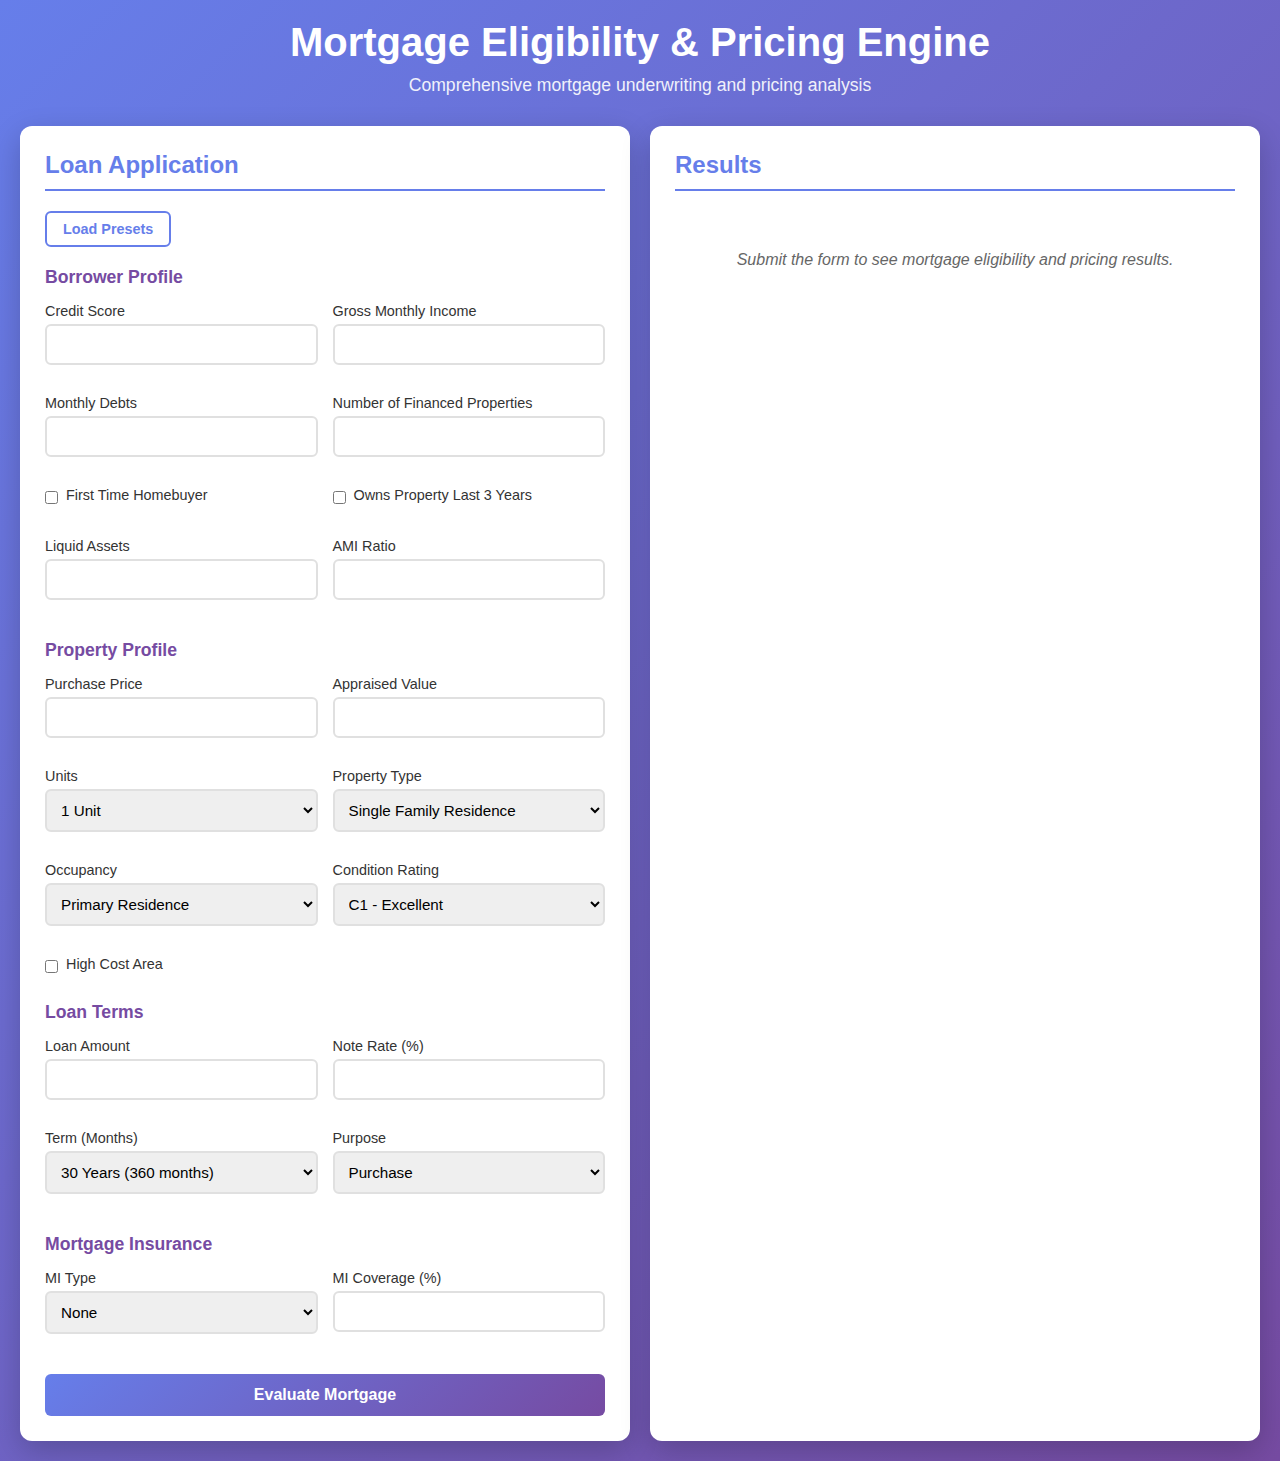
<file: static-web/index.html>
<!DOCTYPE html>
<html lang="en">
<head>
    <meta charset="UTF-8">
    <meta name="viewport" content="width=device-width, initial-scale=1.0">
    <title>Mortgage Eligibility & Pricing Engine</title>
    <link rel="stylesheet" href="styles.css">
</head>
<body>
    <div class="container">
        <div class="header">
            <h1>Mortgage Eligibility & Pricing Engine</h1>
            <p>Comprehensive mortgage underwriting and pricing analysis</p>
        </div>

        <div class="main-content">
            <div class="card">
                <h2>Loan Application</h2>
                
                <div class="preset-buttons">
                    <button type="button" class="btn btn-secondary" onclick="loadPresets()">Load Presets</button>
                </div>

                <div id="presetSelection" style="display: none;">
                    <h3>Select a Preset Scenario:</h3>
                    <div id="presetRadios"></div>
                    <button type="button" class="btn btn-secondary" onclick="applySelectedPreset()">Apply Selected Preset</button>
                </div>

                <form id="mortgageForm">
                    <div class="form-section">
                        <h3>Borrower Profile</h3>
                        <div class="form-row">
                            <div class="form-group">
                                <label for="credit_score">Credit Score</label>
                                <input type="number" id="credit_score" name="credit_score" required>
                            </div>
                            <div class="form-group">
                                <label for="gross_monthly_income">Gross Monthly Income</label>
                                <input type="number" id="gross_monthly_income" name="gross_monthly_income" required>
                            </div>
                        </div>
                        <div class="form-row">
                            <div class="form-group">
                                <label for="monthly_debts">Monthly Debts</label>
                                <input type="number" id="monthly_debts" name="monthly_debts" required>
                            </div>
                            <div class="form-group">
                                <label for="num_financed_properties">Number of Financed Properties</label>
                                <input type="number" id="num_financed_properties" name="num_financed_properties" required>
                            </div>
                        </div>
                        <div class="form-row">
                            <div class="form-group">
                                <div class="checkbox-group">
                                    <input type="checkbox" id="first_time_homebuyer" name="first_time_homebuyer">
                                    <label for="first_time_homebuyer">First Time Homebuyer</label>
                                </div>
                            </div>
                            <div class="form-group">
                                <div class="checkbox-group">
                                    <input type="checkbox" id="owns_property_last_3yrs" name="owns_property_last_3yrs">
                                    <label for="owns_property_last_3yrs">Owns Property Last 3 Years</label>
                                </div>
                            </div>
                        </div>
                        <div class="form-row">
                            <div class="form-group">
                                <label for="liquid_assets">Liquid Assets</label>
                                <input type="number" id="liquid_assets" name="liquid_assets" required>
                            </div>
                            <div class="form-group">
                                <label for="ami_ratio">AMI Ratio</label>
                                <input type="number" step="0.01" id="ami_ratio" name="ami_ratio">
                            </div>
                        </div>
                    </div>

                    <div class="form-section">
                        <h3>Property Profile</h3>
                        <div class="form-row">
                            <div class="form-group">
                                <label for="purchase_price">Purchase Price</label>
                                <input type="number" id="purchase_price" name="purchase_price">
                            </div>
                            <div class="form-group">
                                <label for="appraised_value">Appraised Value</label>
                                <input type="number" id="appraised_value" name="appraised_value" required>
                            </div>
                        </div>
                        <div class="form-row">
                            <div class="form-group">
                                <label for="units">Units</label>
                                <select id="units" name="units" required>
                                    <option value="1">1 Unit</option>
                                    <option value="2">2 Units</option>
                                    <option value="3">3 Units</option>
                                    <option value="4">4 Units</option>
                                </select>
                            </div>
                            <div class="form-group">
                                <label for="property_type">Property Type</label>
                                <select id="property_type" name="property_type" required>
                                    <option value="SFR">Single Family Residence</option>
                                    <option value="Condo">Condominium</option>
                                    <option value="Townhome">Townhome</option>
                                    <option value="Coop">Cooperative</option>
                                    <option value="Manufactured">Manufactured Home</option>
                                </select>
                            </div>
                        </div>
                        <div class="form-row">
                            <div class="form-group">
                                <label for="occupancy">Occupancy</label>
                                <select id="occupancy" name="occupancy" required>
                                    <option value="primary">Primary Residence</option>
                                    <option value="second_home">Secondary Residence</option>
                                    <option value="investment">Investment Property</option>
                                </select>
                            </div>
                            <div class="form-group">
                                <label for="condition_rating">Condition Rating</label>
                                <select id="condition_rating" name="condition_rating" required>
                                    <option value="C1">C1 - Excellent</option>
                                    <option value="C2">C2 - Good</option>
                                    <option value="C3">C3 - Average</option>
                                    <option value="C4">C4 - Below Average</option>
                                    <option value="C5">C5 - Poor</option>
                                    <option value="C6">C6 - Unsatisfactory</option>
                                </select>
                            </div>
                        </div>
                        <div class="form-group">
                            <div class="checkbox-group">
                                <input type="checkbox" id="is_high_cost_area" name="is_high_cost_area">
                                <label for="is_high_cost_area">High Cost Area</label>
                            </div>
                        </div>
                    </div>

                    <div class="form-section">
                        <h3>Loan Terms</h3>
                        <div class="form-row">
                            <div class="form-group">
                                <label for="loan_amount">Loan Amount</label>
                                <input type="number" id="loan_amount" name="loan_amount" required>
                            </div>
                            <div class="form-group">
                                <label for="note_rate">Note Rate (%)</label>
                                <input type="number" step="0.001" id="note_rate" name="note_rate" required>
                            </div>
                        </div>
                        <div class="form-row">
                            <div class="form-group">
                                <label for="term_months">Term (Months)</label>
                                <select id="term_months" name="term_months" required>
                                    <option value="360">30 Years (360 months)</option>
                                    <option value="180">15 Years (180 months)</option>
                                    <option value="240">20 Years (240 months)</option>
                                </select>
                            </div>
                            <div class="form-group">
                                <label for="purpose">Purpose</label>
                                <select id="purpose" name="purpose" required>
                                    <option value="purchase">Purchase</option>
                                    <option value="rate_term_refi">Refinance</option>
                                    <option value="cash_out_refi">Cash-Out Refinance</option>
                                </select>
                            </div>
                        </div>
                    </div>

                    <div class="form-section">
                        <h3>Mortgage Insurance</h3>
                        <div class="form-row">
                            <div class="form-group">
                                <label for="mi_type">MI Type</label>
                                <select id="mi_type" name="mi_type">
                                    <option value="">None</option>
                                    <option value="BPMI">Borrower Paid MI</option>
                                    <option value="LPMI">Lender Paid MI</option>
                                </select>
                            </div>
                            <div class="form-group">
                                <label for="mi_coverage_pct">MI Coverage (%)</label>
                                <input type="number" step="0.01" id="mi_coverage_pct" name="mi_coverage_pct">
                            </div>
                        </div>
                    </div>

                    <button type="submit" class="btn btn-primary">Evaluate Mortgage</button>
                </form>
            </div>

            <div class="card">
                <h2>Results</h2>
                
                <div id="loading" class="loading">
                    <div class="spinner"></div>
                    <p>Analyzing mortgage eligibility...</p>
                </div>

                <div id="emptyState" class="empty-state">
                    <p>Submit the form to see mortgage eligibility and pricing results.</p>
                </div>

                <div id="results" class="results" style="display: none;"></div>
            </div>
        </div>
    </div>

    <script src="config.js"></script>
    <script src="app.js"></script>
</body>
</html>
</file>
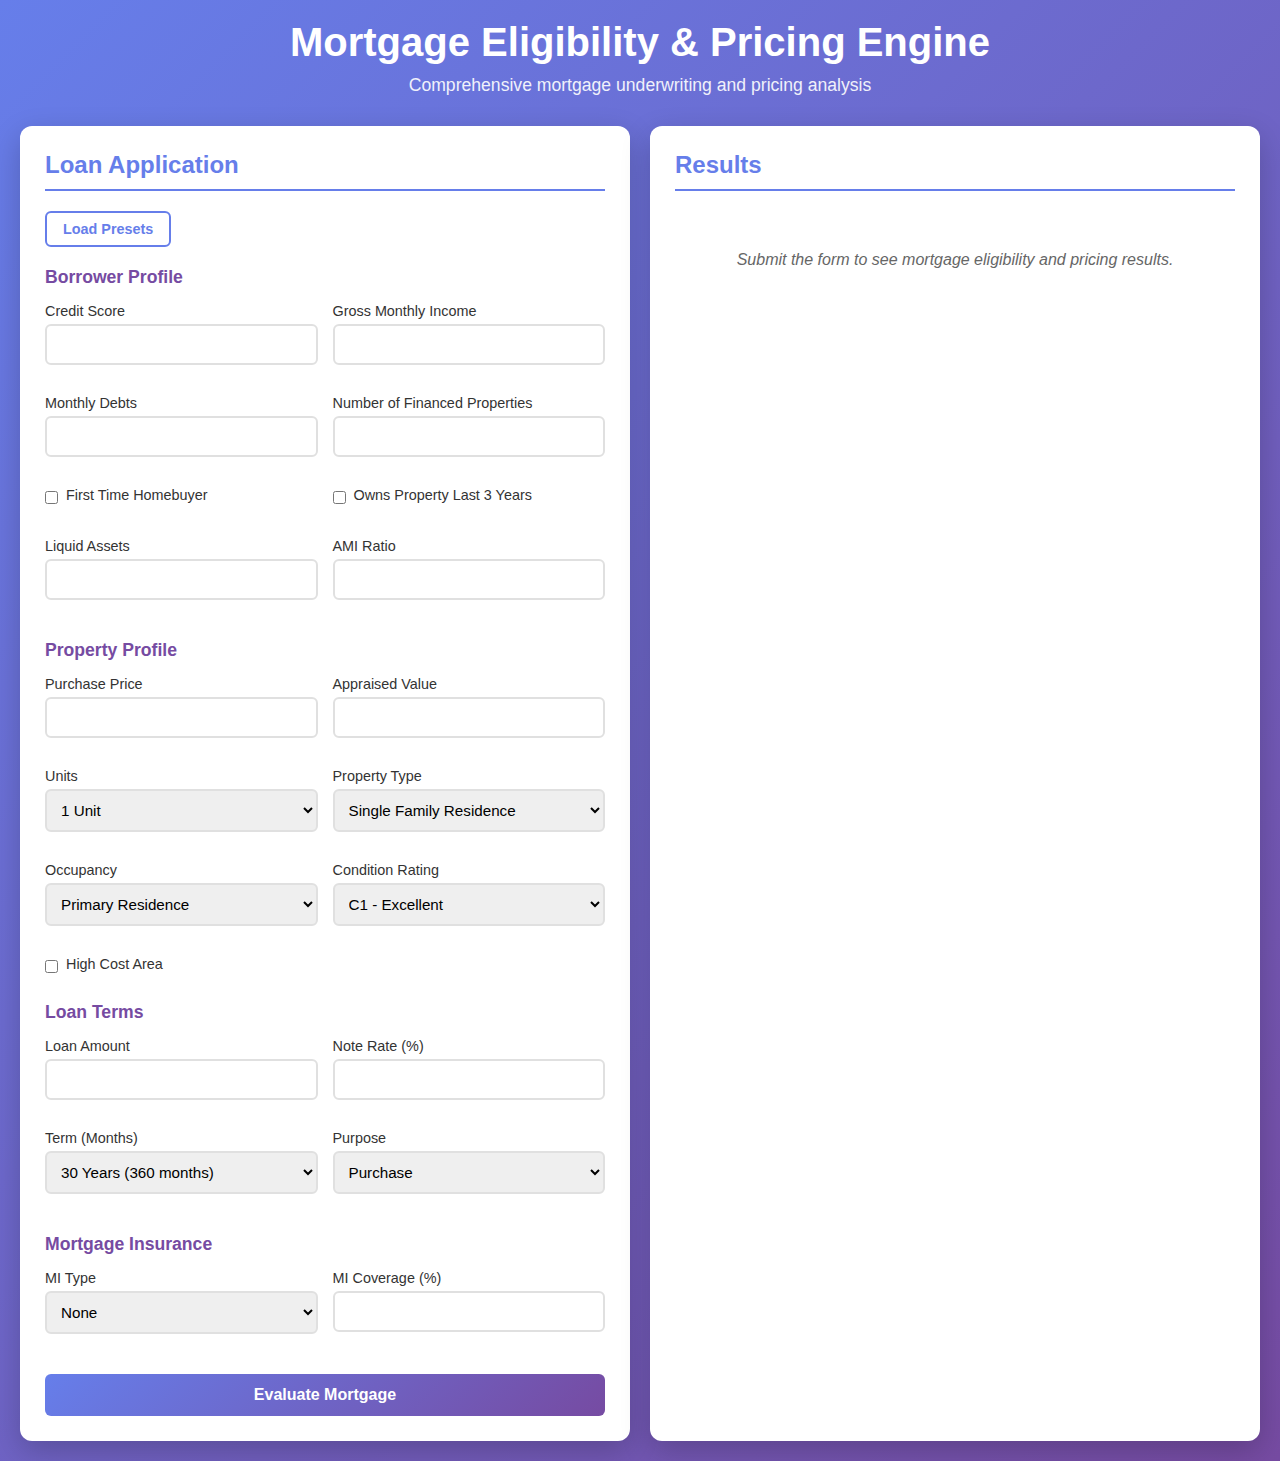
<file: cdk/cdk.out/asset.03d6d4d8469b354d5c015d3ddf0f50f775de23e49809a048fe6ca0d27b8a43d0/index.html>
<!DOCTYPE html>
<html lang="en">
<head>
    <meta charset="UTF-8">
    <meta name="viewport" content="width=device-width, initial-scale=1.0">
    <title>Mortgage Eligibility & Pricing Engine</title>
    <link rel="stylesheet" href="styles.css">
</head>
<body>
    <div class="container">
        <div class="header">
            <h1>Mortgage Eligibility & Pricing Engine</h1>
            <p>Comprehensive mortgage underwriting and pricing analysis</p>
        </div>

        <div class="main-content">
            <div class="card">
                <h2>Loan Application</h2>
                
                <div class="preset-buttons">
                    <button type="button" class="btn btn-secondary" onclick="loadPresets()">Load Presets</button>
                </div>

                <div id="presetSelection" style="display: none;">
                    <h3>Select a Preset Scenario:</h3>
                    <div id="presetRadios"></div>
                    <button type="button" class="btn btn-secondary" onclick="applySelectedPreset()">Apply Selected Preset</button>
                </div>

                <form id="mortgageForm">
                    <div class="form-section">
                        <h3>Borrower Profile</h3>
                        <div class="form-row">
                            <div class="form-group">
                                <label for="credit_score">Credit Score</label>
                                <input type="number" id="credit_score" name="credit_score" required>
                            </div>
                            <div class="form-group">
                                <label for="gross_monthly_income">Gross Monthly Income</label>
                                <input type="number" id="gross_monthly_income" name="gross_monthly_income" required>
                            </div>
                        </div>
                        <div class="form-row">
                            <div class="form-group">
                                <label for="monthly_debts">Monthly Debts</label>
                                <input type="number" id="monthly_debts" name="monthly_debts" required>
                            </div>
                            <div class="form-group">
                                <label for="num_financed_properties">Number of Financed Properties</label>
                                <input type="number" id="num_financed_properties" name="num_financed_properties" required>
                            </div>
                        </div>
                        <div class="form-row">
                            <div class="form-group">
                                <div class="checkbox-group">
                                    <input type="checkbox" id="first_time_homebuyer" name="first_time_homebuyer">
                                    <label for="first_time_homebuyer">First Time Homebuyer</label>
                                </div>
                            </div>
                            <div class="form-group">
                                <div class="checkbox-group">
                                    <input type="checkbox" id="owns_property_last_3yrs" name="owns_property_last_3yrs">
                                    <label for="owns_property_last_3yrs">Owns Property Last 3 Years</label>
                                </div>
                            </div>
                        </div>
                        <div class="form-row">
                            <div class="form-group">
                                <label for="liquid_assets">Liquid Assets</label>
                                <input type="number" id="liquid_assets" name="liquid_assets" required>
                            </div>
                            <div class="form-group">
                                <label for="ami_ratio">AMI Ratio</label>
                                <input type="number" step="0.01" id="ami_ratio" name="ami_ratio">
                            </div>
                        </div>
                    </div>

                    <div class="form-section">
                        <h3>Property Profile</h3>
                        <div class="form-row">
                            <div class="form-group">
                                <label for="purchase_price">Purchase Price</label>
                                <input type="number" id="purchase_price" name="purchase_price">
                            </div>
                            <div class="form-group">
                                <label for="appraised_value">Appraised Value</label>
                                <input type="number" id="appraised_value" name="appraised_value" required>
                            </div>
                        </div>
                        <div class="form-row">
                            <div class="form-group">
                                <label for="units">Units</label>
                                <select id="units" name="units" required>
                                    <option value="1">1 Unit</option>
                                    <option value="2">2 Units</option>
                                    <option value="3">3 Units</option>
                                    <option value="4">4 Units</option>
                                </select>
                            </div>
                            <div class="form-group">
                                <label for="property_type">Property Type</label>
                                <select id="property_type" name="property_type" required>
                                    <option value="SFR">Single Family Residence</option>
                                    <option value="Condo">Condominium</option>
                                    <option value="Townhome">Townhome</option>
                                    <option value="Coop">Cooperative</option>
                                    <option value="Manufactured">Manufactured Home</option>
                                </select>
                            </div>
                        </div>
                        <div class="form-row">
                            <div class="form-group">
                                <label for="occupancy">Occupancy</label>
                                <select id="occupancy" name="occupancy" required>
                                    <option value="Primary">Primary Residence</option>
                                    <option value="Secondary">Secondary Residence</option>
                                    <option value="Investment">Investment Property</option>
                                </select>
                            </div>
                            <div class="form-group">
                                <label for="condition_rating">Condition Rating</label>
                                <select id="condition_rating" name="condition_rating" required>
                                    <option value="C1">C1 - Excellent</option>
                                    <option value="C2">C2 - Good</option>
                                    <option value="C3">C3 - Average</option>
                                    <option value="C4">C4 - Below Average</option>
                                    <option value="C5">C5 - Poor</option>
                                    <option value="C6">C6 - Unsatisfactory</option>
                                </select>
                            </div>
                        </div>
                        <div class="form-group">
                            <div class="checkbox-group">
                                <input type="checkbox" id="is_high_cost_area" name="is_high_cost_area">
                                <label for="is_high_cost_area">High Cost Area</label>
                            </div>
                        </div>
                    </div>

                    <div class="form-section">
                        <h3>Loan Terms</h3>
                        <div class="form-row">
                            <div class="form-group">
                                <label for="loan_amount">Loan Amount</label>
                                <input type="number" id="loan_amount" name="loan_amount" required>
                            </div>
                            <div class="form-group">
                                <label for="note_rate">Note Rate (%)</label>
                                <input type="number" step="0.001" id="note_rate" name="note_rate" required>
                            </div>
                        </div>
                        <div class="form-row">
                            <div class="form-group">
                                <label for="term_months">Term (Months)</label>
                                <select id="term_months" name="term_months" required>
                                    <option value="360">30 Years (360 months)</option>
                                    <option value="180">15 Years (180 months)</option>
                                    <option value="240">20 Years (240 months)</option>
                                </select>
                            </div>
                            <div class="form-group">
                                <label for="purpose">Purpose</label>
                                <select id="purpose" name="purpose" required>
                                    <option value="Purchase">Purchase</option>
                                    <option value="Refinance">Refinance</option>
                                    <option value="CashOut">Cash-Out Refinance</option>
                                </select>
                            </div>
                        </div>
                    </div>

                    <div class="form-section">
                        <h3>Mortgage Insurance</h3>
                        <div class="form-row">
                            <div class="form-group">
                                <label for="mi_type">MI Type</label>
                                <select id="mi_type" name="mi_type">
                                    <option value="">None</option>
                                    <option value="BPMI">Borrower Paid MI</option>
                                    <option value="LPMI">Lender Paid MI</option>
                                </select>
                            </div>
                            <div class="form-group">
                                <label for="mi_coverage_pct">MI Coverage (%)</label>
                                <input type="number" step="0.01" id="mi_coverage_pct" name="mi_coverage_pct">
                            </div>
                        </div>
                    </div>

                    <button type="submit" class="btn btn-primary">Evaluate Mortgage</button>
                </form>
            </div>

            <div class="card">
                <h2>Results</h2>
                
                <div id="loading" class="loading">
                    <div class="spinner"></div>
                    <p>Analyzing mortgage eligibility...</p>
                </div>

                <div id="emptyState" class="empty-state">
                    <p>Submit the form to see mortgage eligibility and pricing results.</p>
                </div>

                <div id="results" class="results" style="display: none;"></div>
            </div>
        </div>
    </div>

    <script src="config.js"></script>
    <script src="app.js"></script>
</body>
</html>
</file>
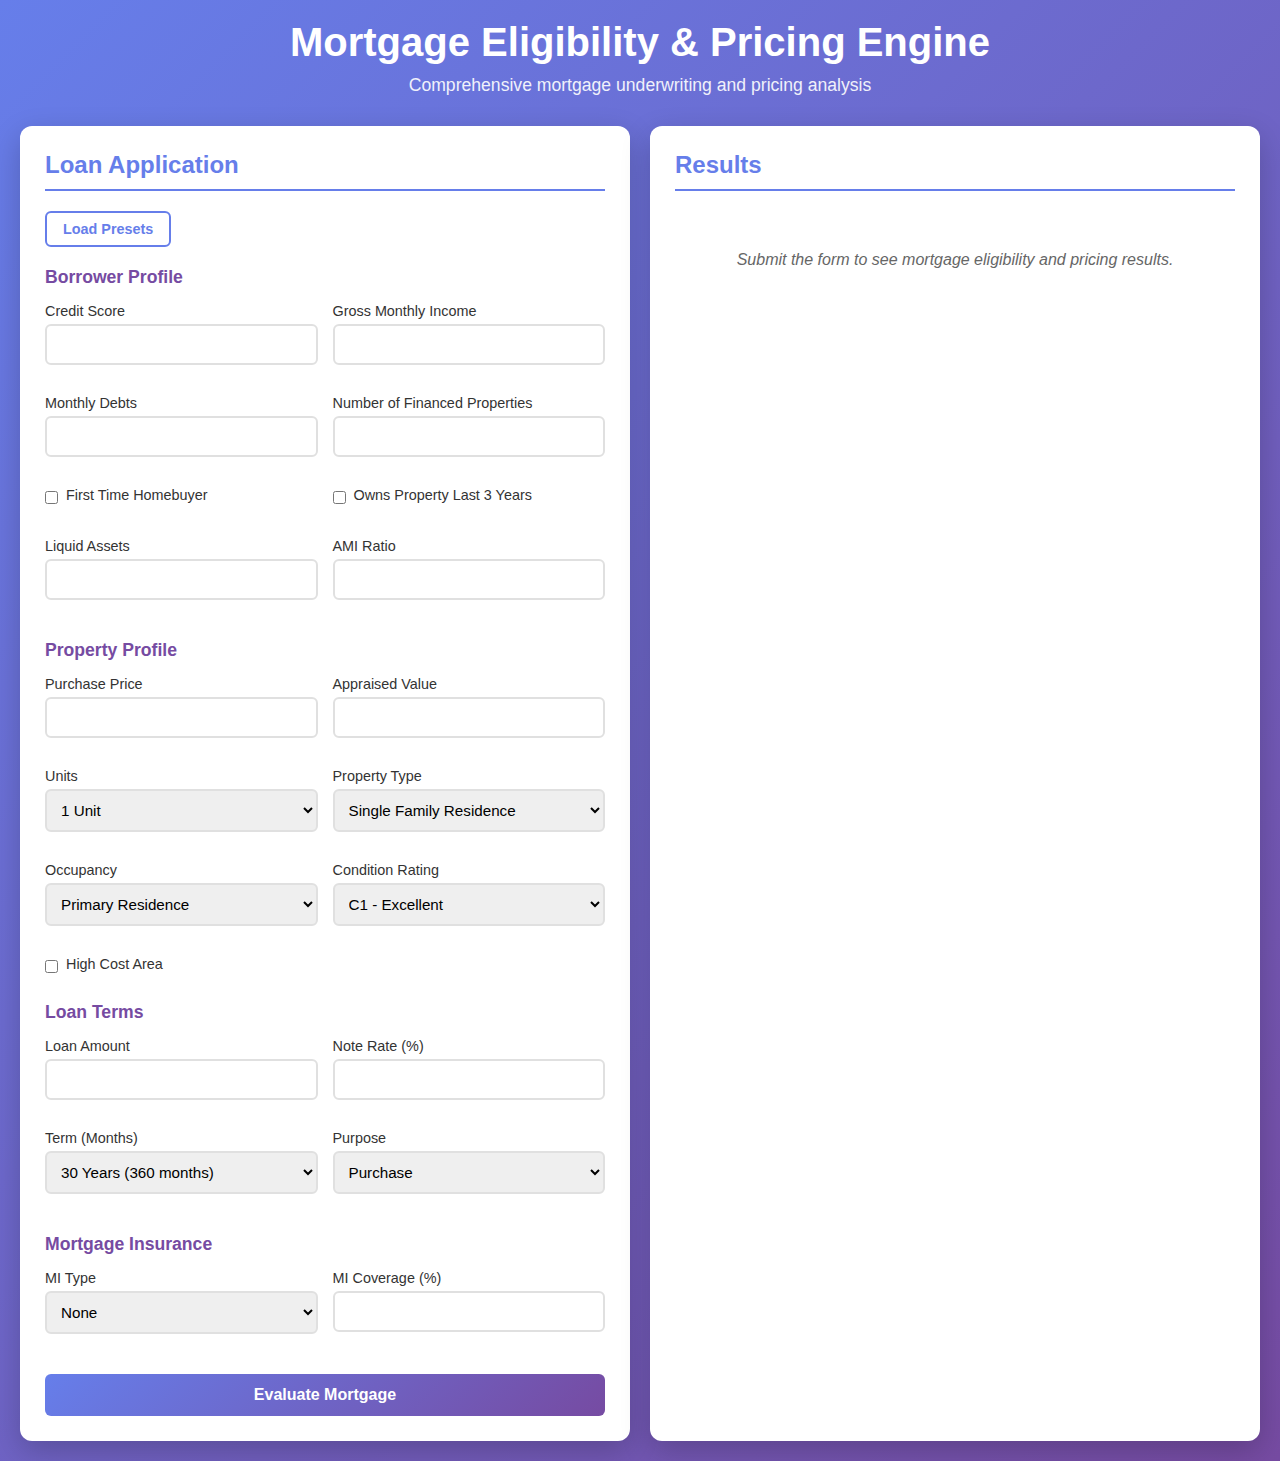
<file: cdk/cdk.out/asset.c796e0f99173d7dfc06f0fd836d64d00e26c8a3ec945b05cda5c6e98d4aee24b/index.html>
<!DOCTYPE html>
<html lang="en">
<head>
    <meta charset="UTF-8">
    <meta name="viewport" content="width=device-width, initial-scale=1.0">
    <title>Mortgage Eligibility & Pricing Engine</title>
    <link rel="stylesheet" href="styles.css">
</head>
<body>
    <div class="container">
        <div class="header">
            <h1>Mortgage Eligibility & Pricing Engine</h1>
            <p>Comprehensive mortgage underwriting and pricing analysis</p>
        </div>

        <div class="main-content">
            <div class="card">
                <h2>Loan Application</h2>
                
                <div class="preset-buttons">
                    <button type="button" class="btn btn-secondary" onclick="loadPresets()">Load Presets</button>
                </div>

                <div id="presetSelection" style="display: none;">
                    <h3>Select a Preset Scenario:</h3>
                    <div id="presetRadios"></div>
                    <button type="button" class="btn btn-secondary" onclick="applySelectedPreset()">Apply Selected Preset</button>
                </div>

                <form id="mortgageForm">
                    <div class="form-section">
                        <h3>Borrower Profile</h3>
                        <div class="form-row">
                            <div class="form-group">
                                <label for="credit_score">Credit Score</label>
                                <input type="number" id="credit_score" name="credit_score" required>
                            </div>
                            <div class="form-group">
                                <label for="gross_monthly_income">Gross Monthly Income</label>
                                <input type="number" id="gross_monthly_income" name="gross_monthly_income" required>
                            </div>
                        </div>
                        <div class="form-row">
                            <div class="form-group">
                                <label for="monthly_debts">Monthly Debts</label>
                                <input type="number" id="monthly_debts" name="monthly_debts" required>
                            </div>
                            <div class="form-group">
                                <label for="num_financed_properties">Number of Financed Properties</label>
                                <input type="number" id="num_financed_properties" name="num_financed_properties" required>
                            </div>
                        </div>
                        <div class="form-row">
                            <div class="form-group">
                                <div class="checkbox-group">
                                    <input type="checkbox" id="first_time_homebuyer" name="first_time_homebuyer">
                                    <label for="first_time_homebuyer">First Time Homebuyer</label>
                                </div>
                            </div>
                            <div class="form-group">
                                <div class="checkbox-group">
                                    <input type="checkbox" id="owns_property_last_3yrs" name="owns_property_last_3yrs">
                                    <label for="owns_property_last_3yrs">Owns Property Last 3 Years</label>
                                </div>
                            </div>
                        </div>
                        <div class="form-row">
                            <div class="form-group">
                                <label for="liquid_assets">Liquid Assets</label>
                                <input type="number" id="liquid_assets" name="liquid_assets" required>
                            </div>
                            <div class="form-group">
                                <label for="ami_ratio">AMI Ratio</label>
                                <input type="number" step="0.01" id="ami_ratio" name="ami_ratio">
                            </div>
                        </div>
                    </div>

                    <div class="form-section">
                        <h3>Property Profile</h3>
                        <div class="form-row">
                            <div class="form-group">
                                <label for="purchase_price">Purchase Price</label>
                                <input type="number" id="purchase_price" name="purchase_price">
                            </div>
                            <div class="form-group">
                                <label for="appraised_value">Appraised Value</label>
                                <input type="number" id="appraised_value" name="appraised_value" required>
                            </div>
                        </div>
                        <div class="form-row">
                            <div class="form-group">
                                <label for="units">Units</label>
                                <select id="units" name="units" required>
                                    <option value="1">1 Unit</option>
                                    <option value="2">2 Units</option>
                                    <option value="3">3 Units</option>
                                    <option value="4">4 Units</option>
                                </select>
                            </div>
                            <div class="form-group">
                                <label for="property_type">Property Type</label>
                                <select id="property_type" name="property_type" required>
                                    <option value="SFR">Single Family Residence</option>
                                    <option value="Condo">Condominium</option>
                                    <option value="Townhome">Townhome</option>
                                    <option value="Coop">Cooperative</option>
                                    <option value="Manufactured">Manufactured Home</option>
                                </select>
                            </div>
                        </div>
                        <div class="form-row">
                            <div class="form-group">
                                <label for="occupancy">Occupancy</label>
                                <select id="occupancy" name="occupancy" required>
                                    <option value="Primary">Primary Residence</option>
                                    <option value="Secondary">Secondary Residence</option>
                                    <option value="Investment">Investment Property</option>
                                </select>
                            </div>
                            <div class="form-group">
                                <label for="condition_rating">Condition Rating</label>
                                <select id="condition_rating" name="condition_rating" required>
                                    <option value="C1">C1 - Excellent</option>
                                    <option value="C2">C2 - Good</option>
                                    <option value="C3">C3 - Average</option>
                                    <option value="C4">C4 - Below Average</option>
                                    <option value="C5">C5 - Poor</option>
                                    <option value="C6">C6 - Unsatisfactory</option>
                                </select>
                            </div>
                        </div>
                        <div class="form-group">
                            <div class="checkbox-group">
                                <input type="checkbox" id="is_high_cost_area" name="is_high_cost_area">
                                <label for="is_high_cost_area">High Cost Area</label>
                            </div>
                        </div>
                    </div>

                    <div class="form-section">
                        <h3>Loan Terms</h3>
                        <div class="form-row">
                            <div class="form-group">
                                <label for="loan_amount">Loan Amount</label>
                                <input type="number" id="loan_amount" name="loan_amount" required>
                            </div>
                            <div class="form-group">
                                <label for="note_rate">Note Rate (%)</label>
                                <input type="number" step="0.001" id="note_rate" name="note_rate" required>
                            </div>
                        </div>
                        <div class="form-row">
                            <div class="form-group">
                                <label for="term_months">Term (Months)</label>
                                <select id="term_months" name="term_months" required>
                                    <option value="360">30 Years (360 months)</option>
                                    <option value="180">15 Years (180 months)</option>
                                    <option value="240">20 Years (240 months)</option>
                                </select>
                            </div>
                            <div class="form-group">
                                <label for="purpose">Purpose</label>
                                <select id="purpose" name="purpose" required>
                                    <option value="Purchase">Purchase</option>
                                    <option value="Refinance">Refinance</option>
                                    <option value="CashOut">Cash-Out Refinance</option>
                                </select>
                            </div>
                        </div>
                    </div>

                    <div class="form-section">
                        <h3>Mortgage Insurance</h3>
                        <div class="form-row">
                            <div class="form-group">
                                <label for="mi_type">MI Type</label>
                                <select id="mi_type" name="mi_type">
                                    <option value="">None</option>
                                    <option value="BPMI">Borrower Paid MI</option>
                                    <option value="LPMI">Lender Paid MI</option>
                                </select>
                            </div>
                            <div class="form-group">
                                <label for="mi_coverage_pct">MI Coverage (%)</label>
                                <input type="number" step="0.01" id="mi_coverage_pct" name="mi_coverage_pct">
                            </div>
                        </div>
                    </div>

                    <button type="submit" class="btn btn-primary">Evaluate Mortgage</button>
                </form>
            </div>

            <div class="card">
                <h2>Results</h2>
                
                <div id="loading" class="loading">
                    <div class="spinner"></div>
                    <p>Analyzing mortgage eligibility...</p>
                </div>

                <div id="emptyState" class="empty-state">
                    <p>Submit the form to see mortgage eligibility and pricing results.</p>
                </div>

                <div id="results" class="results" style="display: none;"></div>
            </div>
        </div>
    </div>

    <script src="app.js"></script>
</body>
</html>
</file>
<file: static-web/styles.css>
* {
    margin: 0;
    padding: 0;
    box-sizing: border-box;
}

body {
    font-family: -apple-system, BlinkMacSystemFont, 'Segoe UI', Roboto, Oxygen, Ubuntu, Cantarell, sans-serif;
    background: linear-gradient(135deg, #667eea 0%, #764ba2 100%);
    min-height: 100vh;
    padding: 20px;
}

.container {
    max-width: 1400px;
    margin: 0 auto;
}

.header {
    text-align: center;
    color: white;
    margin-bottom: 30px;
}

.header h1 {
    font-size: 2.5rem;
    margin-bottom: 10px;
}

.header p {
    font-size: 1.1rem;
    opacity: 0.9;
}

.main-content {
    display: grid;
    grid-template-columns: 1fr 1fr;
    gap: 20px;
}

@media (max-width: 1024px) {
    .main-content {
        grid-template-columns: 1fr;
    }
}

.card {
    background: white;
    border-radius: 12px;
    padding: 25px;
    box-shadow: 0 10px 30px rgba(0, 0, 0, 0.2);
}

.card h2 {
    color: #667eea;
    margin-bottom: 20px;
    font-size: 1.5rem;
    border-bottom: 2px solid #667eea;
    padding-bottom: 10px;
}

.form-section {
    margin-bottom: 25px;
}

.form-section h3 {
    color: #764ba2;
    margin-bottom: 15px;
    font-size: 1.1rem;
}

.form-row {
    display: grid;
    grid-template-columns: 1fr 1fr;
    gap: 15px;
    margin-bottom: 15px;
}

.form-group {
    margin-bottom: 15px;
}

.form-group label {
    display: block;
    margin-bottom: 5px;
    color: #333;
    font-weight: 500;
    font-size: 0.9rem;
}

.form-group input,
.form-group select {
    width: 100%;
    padding: 10px;
    border: 2px solid #e0e0e0;
    border-radius: 6px;
    font-size: 0.95rem;
    transition: border-color 0.3s;
}

.form-group input:focus,
.form-group select:focus {
    outline: none;
    border-color: #667eea;
}

.checkbox-group {
    display: flex;
    align-items: center;
    gap: 8px;
}

.checkbox-group input[type="checkbox"] {
    width: auto;
}

.preset-buttons {
    display: flex;
    gap: 10px;
    margin-bottom: 20px;
    flex-wrap: wrap;
}

.btn {
    padding: 12px 24px;
    border: none;
    border-radius: 6px;
    font-size: 1rem;
    font-weight: 600;
    cursor: pointer;
    transition: all 0.3s;
}

.btn-primary {
    background: linear-gradient(135deg, #667eea 0%, #764ba2 100%);
    color: white;
    width: 100%;
}

.btn-primary:hover {
    transform: translateY(-2px);
    box-shadow: 0 5px 15px rgba(102, 126, 234, 0.4);
}

.btn-secondary {
    background: white;
    color: #667eea;
    border: 2px solid #667eea;
    padding: 8px 16px;
    font-size: 0.9rem;
}

.btn-secondary:hover {
    background: #667eea;
    color: white;
}

.results {
    overflow-y: auto;
    max-height: calc(100vh - 100px);
}

.result-status {
    padding: 20px;
    border-radius: 8px;
    margin-bottom: 20px;
    text-align: center;
    font-size: 1.3rem;
    font-weight: bold;
}

.result-status.approved {
    background: #d4edda;
    color: #155724;
    border: 2px solid #28a745;
}

.result-status.denied {
    background: #f8d7da;
    color: #721c24;
    border: 2px solid #dc3545;
}

.metrics-grid {
    display: grid;
    grid-template-columns: repeat(auto-fit, minmax(150px, 1fr));
    gap: 15px;
    margin-bottom: 20px;
}

.metric-card {
    background: #f8f9fa;
    padding: 15px;
    border-radius: 8px;
    text-align: center;
    border-left: 4px solid #667eea;
}

.metric-card .label {
    font-size: 0.85rem;
    color: #666;
    margin-bottom: 5px;
}

.metric-card .value {
    font-size: 1.3rem;
    font-weight: bold;
    color: #333;
}

.flags {
    display: flex;
    flex-wrap: wrap;
    gap: 8px;
    margin-bottom: 20px;
}

.flag {
    background: #667eea;
    color: white;
    padding: 6px 12px;
    border-radius: 20px;
    font-size: 0.85rem;
    font-weight: 500;
}

.pricing-section {
    background: #f8f9fa;
    padding: 20px;
    border-radius: 8px;
    margin-bottom: 20px;
}

.pricing-header {
    display: grid;
    grid-template-columns: repeat(2, 1fr);
    gap: 15px;
    margin-bottom: 15px;
}

.pricing-item {
    background: white;
    padding: 12px;
    border-radius: 6px;
    border-left: 4px solid #764ba2;
}

.pricing-item .label {
    font-size: 0.85rem;
    color: #666;
}

.pricing-item .value {
    font-size: 1.2rem;
    font-weight: bold;
    color: #333;
}

.llpa-components {
    margin-top: 15px;
}

.llpa-component {
    display: flex;
    justify-content: space-between;
    padding: 10px;
    background: white;
    border-radius: 6px;
    margin-bottom: 8px;
}

.llpa-component .name {
    font-weight: 500;
}

.llpa-component .value {
    font-weight: bold;
    color: #667eea;
}

.llpa-component .value.negative {
    color: #28a745;
}

.failed-rules {
    background: #f8d7da;
    border-left: 4px solid #dc3545;
    padding: 15px;
    border-radius: 8px;
    margin-bottom: 20px;
}

.failed-rules h3 {
    color: #721c24;
    margin-bottom: 10px;
}

.failed-rules ul {
    margin-left: 20px;
}

.failed-rules li {
    color: #721c24;
    margin-bottom: 5px;
}

.loading {
    text-align: center;
    padding: 40px;
    display: none;
}

.loading.active {
    display: block;
}

.spinner {
    border: 4px solid #f3f3f3;
    border-top: 4px solid #667eea;
    border-radius: 50%;
    width: 40px;
    height: 40px;
    animation: spin 1s linear infinite;
    margin: 0 auto 20px;
}

@keyframes spin {
    0% { transform: rotate(0deg); }
    100% { transform: rotate(360deg); }
}

.empty-state {
    text-align: center;
    padding: 40px;
    color: #666;
    font-style: italic;
}

#presetSelection {
    background: #f8f9fa;
    padding: 15px;
    border-radius: 8px;
    margin-bottom: 20px;
}

#presetRadios {
    margin: 10px 0;
}

#presetRadios label {
    display: block;
    margin: 5px 0;
    cursor: pointer;
}

#presetRadios input[type="radio"] {
    margin-right: 8px;
}
</file>
<file: cdk/cdk.out/asset.03d6d4d8469b354d5c015d3ddf0f50f775de23e49809a048fe6ca0d27b8a43d0/styles.css>
* {
    margin: 0;
    padding: 0;
    box-sizing: border-box;
}

body {
    font-family: -apple-system, BlinkMacSystemFont, 'Segoe UI', Roboto, Oxygen, Ubuntu, Cantarell, sans-serif;
    background: linear-gradient(135deg, #667eea 0%, #764ba2 100%);
    min-height: 100vh;
    padding: 20px;
}

.container {
    max-width: 1400px;
    margin: 0 auto;
}

.header {
    text-align: center;
    color: white;
    margin-bottom: 30px;
}

.header h1 {
    font-size: 2.5rem;
    margin-bottom: 10px;
}

.header p {
    font-size: 1.1rem;
    opacity: 0.9;
}

.main-content {
    display: grid;
    grid-template-columns: 1fr 1fr;
    gap: 20px;
}

@media (max-width: 1024px) {
    .main-content {
        grid-template-columns: 1fr;
    }
}

.card {
    background: white;
    border-radius: 12px;
    padding: 25px;
    box-shadow: 0 10px 30px rgba(0, 0, 0, 0.2);
}

.card h2 {
    color: #667eea;
    margin-bottom: 20px;
    font-size: 1.5rem;
    border-bottom: 2px solid #667eea;
    padding-bottom: 10px;
}

.form-section {
    margin-bottom: 25px;
}

.form-section h3 {
    color: #764ba2;
    margin-bottom: 15px;
    font-size: 1.1rem;
}

.form-row {
    display: grid;
    grid-template-columns: 1fr 1fr;
    gap: 15px;
    margin-bottom: 15px;
}

.form-group {
    margin-bottom: 15px;
}

.form-group label {
    display: block;
    margin-bottom: 5px;
    color: #333;
    font-weight: 500;
    font-size: 0.9rem;
}

.form-group input,
.form-group select {
    width: 100%;
    padding: 10px;
    border: 2px solid #e0e0e0;
    border-radius: 6px;
    font-size: 0.95rem;
    transition: border-color 0.3s;
}

.form-group input:focus,
.form-group select:focus {
    outline: none;
    border-color: #667eea;
}

.checkbox-group {
    display: flex;
    align-items: center;
    gap: 8px;
}

.checkbox-group input[type="checkbox"] {
    width: auto;
}

.preset-buttons {
    display: flex;
    gap: 10px;
    margin-bottom: 20px;
    flex-wrap: wrap;
}

.btn {
    padding: 12px 24px;
    border: none;
    border-radius: 6px;
    font-size: 1rem;
    font-weight: 600;
    cursor: pointer;
    transition: all 0.3s;
}

.btn-primary {
    background: linear-gradient(135deg, #667eea 0%, #764ba2 100%);
    color: white;
    width: 100%;
}

.btn-primary:hover {
    transform: translateY(-2px);
    box-shadow: 0 5px 15px rgba(102, 126, 234, 0.4);
}

.btn-secondary {
    background: white;
    color: #667eea;
    border: 2px solid #667eea;
    padding: 8px 16px;
    font-size: 0.9rem;
}

.btn-secondary:hover {
    background: #667eea;
    color: white;
}

.results {
    overflow-y: auto;
    max-height: calc(100vh - 100px);
}

.result-status {
    padding: 20px;
    border-radius: 8px;
    margin-bottom: 20px;
    text-align: center;
    font-size: 1.3rem;
    font-weight: bold;
}

.result-status.approved {
    background: #d4edda;
    color: #155724;
    border: 2px solid #28a745;
}

.result-status.denied {
    background: #f8d7da;
    color: #721c24;
    border: 2px solid #dc3545;
}

.metrics-grid {
    display: grid;
    grid-template-columns: repeat(auto-fit, minmax(150px, 1fr));
    gap: 15px;
    margin-bottom: 20px;
}

.metric-card {
    background: #f8f9fa;
    padding: 15px;
    border-radius: 8px;
    text-align: center;
    border-left: 4px solid #667eea;
}

.metric-card .label {
    font-size: 0.85rem;
    color: #666;
    margin-bottom: 5px;
}

.metric-card .value {
    font-size: 1.3rem;
    font-weight: bold;
    color: #333;
}

.flags {
    display: flex;
    flex-wrap: wrap;
    gap: 8px;
    margin-bottom: 20px;
}

.flag {
    background: #667eea;
    color: white;
    padding: 6px 12px;
    border-radius: 20px;
    font-size: 0.85rem;
    font-weight: 500;
}

.pricing-section {
    background: #f8f9fa;
    padding: 20px;
    border-radius: 8px;
    margin-bottom: 20px;
}

.pricing-header {
    display: grid;
    grid-template-columns: repeat(2, 1fr);
    gap: 15px;
    margin-bottom: 15px;
}

.pricing-item {
    background: white;
    padding: 12px;
    border-radius: 6px;
    border-left: 4px solid #764ba2;
}

.pricing-item .label {
    font-size: 0.85rem;
    color: #666;
}

.pricing-item .value {
    font-size: 1.2rem;
    font-weight: bold;
    color: #333;
}

.llpa-components {
    margin-top: 15px;
}

.llpa-component {
    display: flex;
    justify-content: space-between;
    padding: 10px;
    background: white;
    border-radius: 6px;
    margin-bottom: 8px;
}

.llpa-component .name {
    font-weight: 500;
}

.llpa-component .value {
    font-weight: bold;
    color: #667eea;
}

.llpa-component .value.negative {
    color: #28a745;
}

.failed-rules {
    background: #f8d7da;
    border-left: 4px solid #dc3545;
    padding: 15px;
    border-radius: 8px;
    margin-bottom: 20px;
}

.failed-rules h3 {
    color: #721c24;
    margin-bottom: 10px;
}

.failed-rules ul {
    margin-left: 20px;
}

.failed-rules li {
    color: #721c24;
    margin-bottom: 5px;
}

.loading {
    text-align: center;
    padding: 40px;
    display: none;
}

.loading.active {
    display: block;
}

.spinner {
    border: 4px solid #f3f3f3;
    border-top: 4px solid #667eea;
    border-radius: 50%;
    width: 40px;
    height: 40px;
    animation: spin 1s linear infinite;
    margin: 0 auto 20px;
}

@keyframes spin {
    0% { transform: rotate(0deg); }
    100% { transform: rotate(360deg); }
}

.empty-state {
    text-align: center;
    padding: 40px;
    color: #666;
    font-style: italic;
}

#presetSelection {
    background: #f8f9fa;
    padding: 15px;
    border-radius: 8px;
    margin-bottom: 20px;
}

#presetRadios {
    margin: 10px 0;
}

#presetRadios label {
    display: block;
    margin: 5px 0;
    cursor: pointer;
}

#presetRadios input[type="radio"] {
    margin-right: 8px;
}
</file>
<file: cdk/cdk.out/asset.c796e0f99173d7dfc06f0fd836d64d00e26c8a3ec945b05cda5c6e98d4aee24b/styles.css>
* {
    margin: 0;
    padding: 0;
    box-sizing: border-box;
}

body {
    font-family: -apple-system, BlinkMacSystemFont, 'Segoe UI', Roboto, Oxygen, Ubuntu, Cantarell, sans-serif;
    background: linear-gradient(135deg, #667eea 0%, #764ba2 100%);
    min-height: 100vh;
    padding: 20px;
}

.container {
    max-width: 1400px;
    margin: 0 auto;
}

.header {
    text-align: center;
    color: white;
    margin-bottom: 30px;
}

.header h1 {
    font-size: 2.5rem;
    margin-bottom: 10px;
}

.header p {
    font-size: 1.1rem;
    opacity: 0.9;
}

.main-content {
    display: grid;
    grid-template-columns: 1fr 1fr;
    gap: 20px;
}

@media (max-width: 1024px) {
    .main-content {
        grid-template-columns: 1fr;
    }
}

.card {
    background: white;
    border-radius: 12px;
    padding: 25px;
    box-shadow: 0 10px 30px rgba(0, 0, 0, 0.2);
}

.card h2 {
    color: #667eea;
    margin-bottom: 20px;
    font-size: 1.5rem;
    border-bottom: 2px solid #667eea;
    padding-bottom: 10px;
}

.form-section {
    margin-bottom: 25px;
}

.form-section h3 {
    color: #764ba2;
    margin-bottom: 15px;
    font-size: 1.1rem;
}

.form-row {
    display: grid;
    grid-template-columns: 1fr 1fr;
    gap: 15px;
    margin-bottom: 15px;
}

.form-group {
    margin-bottom: 15px;
}

.form-group label {
    display: block;
    margin-bottom: 5px;
    color: #333;
    font-weight: 500;
    font-size: 0.9rem;
}

.form-group input,
.form-group select {
    width: 100%;
    padding: 10px;
    border: 2px solid #e0e0e0;
    border-radius: 6px;
    font-size: 0.95rem;
    transition: border-color 0.3s;
}

.form-group input:focus,
.form-group select:focus {
    outline: none;
    border-color: #667eea;
}

.checkbox-group {
    display: flex;
    align-items: center;
    gap: 8px;
}

.checkbox-group input[type="checkbox"] {
    width: auto;
}

.preset-buttons {
    display: flex;
    gap: 10px;
    margin-bottom: 20px;
    flex-wrap: wrap;
}

.btn {
    padding: 12px 24px;
    border: none;
    border-radius: 6px;
    font-size: 1rem;
    font-weight: 600;
    cursor: pointer;
    transition: all 0.3s;
}

.btn-primary {
    background: linear-gradient(135deg, #667eea 0%, #764ba2 100%);
    color: white;
    width: 100%;
}

.btn-primary:hover {
    transform: translateY(-2px);
    box-shadow: 0 5px 15px rgba(102, 126, 234, 0.4);
}

.btn-secondary {
    background: white;
    color: #667eea;
    border: 2px solid #667eea;
    padding: 8px 16px;
    font-size: 0.9rem;
}

.btn-secondary:hover {
    background: #667eea;
    color: white;
}

.results {
    overflow-y: auto;
    max-height: calc(100vh - 100px);
}

.result-status {
    padding: 20px;
    border-radius: 8px;
    margin-bottom: 20px;
    text-align: center;
    font-size: 1.3rem;
    font-weight: bold;
}

.result-status.approved {
    background: #d4edda;
    color: #155724;
    border: 2px solid #28a745;
}

.result-status.denied {
    background: #f8d7da;
    color: #721c24;
    border: 2px solid #dc3545;
}

.metrics-grid {
    display: grid;
    grid-template-columns: repeat(auto-fit, minmax(150px, 1fr));
    gap: 15px;
    margin-bottom: 20px;
}

.metric-card {
    background: #f8f9fa;
    padding: 15px;
    border-radius: 8px;
    text-align: center;
    border-left: 4px solid #667eea;
}

.metric-card .label {
    font-size: 0.85rem;
    color: #666;
    margin-bottom: 5px;
}

.metric-card .value {
    font-size: 1.3rem;
    font-weight: bold;
    color: #333;
}

.flags {
    display: flex;
    flex-wrap: wrap;
    gap: 8px;
    margin-bottom: 20px;
}

.flag {
    background: #667eea;
    color: white;
    padding: 6px 12px;
    border-radius: 20px;
    font-size: 0.85rem;
    font-weight: 500;
}

.pricing-section {
    background: #f8f9fa;
    padding: 20px;
    border-radius: 8px;
    margin-bottom: 20px;
}

.pricing-header {
    display: grid;
    grid-template-columns: repeat(2, 1fr);
    gap: 15px;
    margin-bottom: 15px;
}

.pricing-item {
    background: white;
    padding: 12px;
    border-radius: 6px;
    border-left: 4px solid #764ba2;
}

.pricing-item .label {
    font-size: 0.85rem;
    color: #666;
}

.pricing-item .value {
    font-size: 1.2rem;
    font-weight: bold;
    color: #333;
}

.llpa-components {
    margin-top: 15px;
}

.llpa-component {
    display: flex;
    justify-content: space-between;
    padding: 10px;
    background: white;
    border-radius: 6px;
    margin-bottom: 8px;
}

.llpa-component .name {
    font-weight: 500;
}

.llpa-component .value {
    font-weight: bold;
    color: #667eea;
}

.llpa-component .value.negative {
    color: #28a745;
}

.failed-rules {
    background: #f8d7da;
    border-left: 4px solid #dc3545;
    padding: 15px;
    border-radius: 8px;
    margin-bottom: 20px;
}

.failed-rules h3 {
    color: #721c24;
    margin-bottom: 10px;
}

.failed-rules ul {
    margin-left: 20px;
}

.failed-rules li {
    color: #721c24;
    margin-bottom: 5px;
}

.loading {
    text-align: center;
    padding: 40px;
    display: none;
}

.loading.active {
    display: block;
}

.spinner {
    border: 4px solid #f3f3f3;
    border-top: 4px solid #667eea;
    border-radius: 50%;
    width: 40px;
    height: 40px;
    animation: spin 1s linear infinite;
    margin: 0 auto 20px;
}

@keyframes spin {
    0% { transform: rotate(0deg); }
    100% { transform: rotate(360deg); }
}

.empty-state {
    text-align: center;
    padding: 40px;
    color: #666;
    font-style: italic;
}

#presetSelection {
    background: #f8f9fa;
    padding: 15px;
    border-radius: 8px;
    margin-bottom: 20px;
}

#presetRadios {
    margin: 10px 0;
}

#presetRadios label {
    display: block;
    margin: 5px 0;
    cursor: pointer;
}

#presetRadios input[type="radio"] {
    margin-right: 8px;
}
</file>
